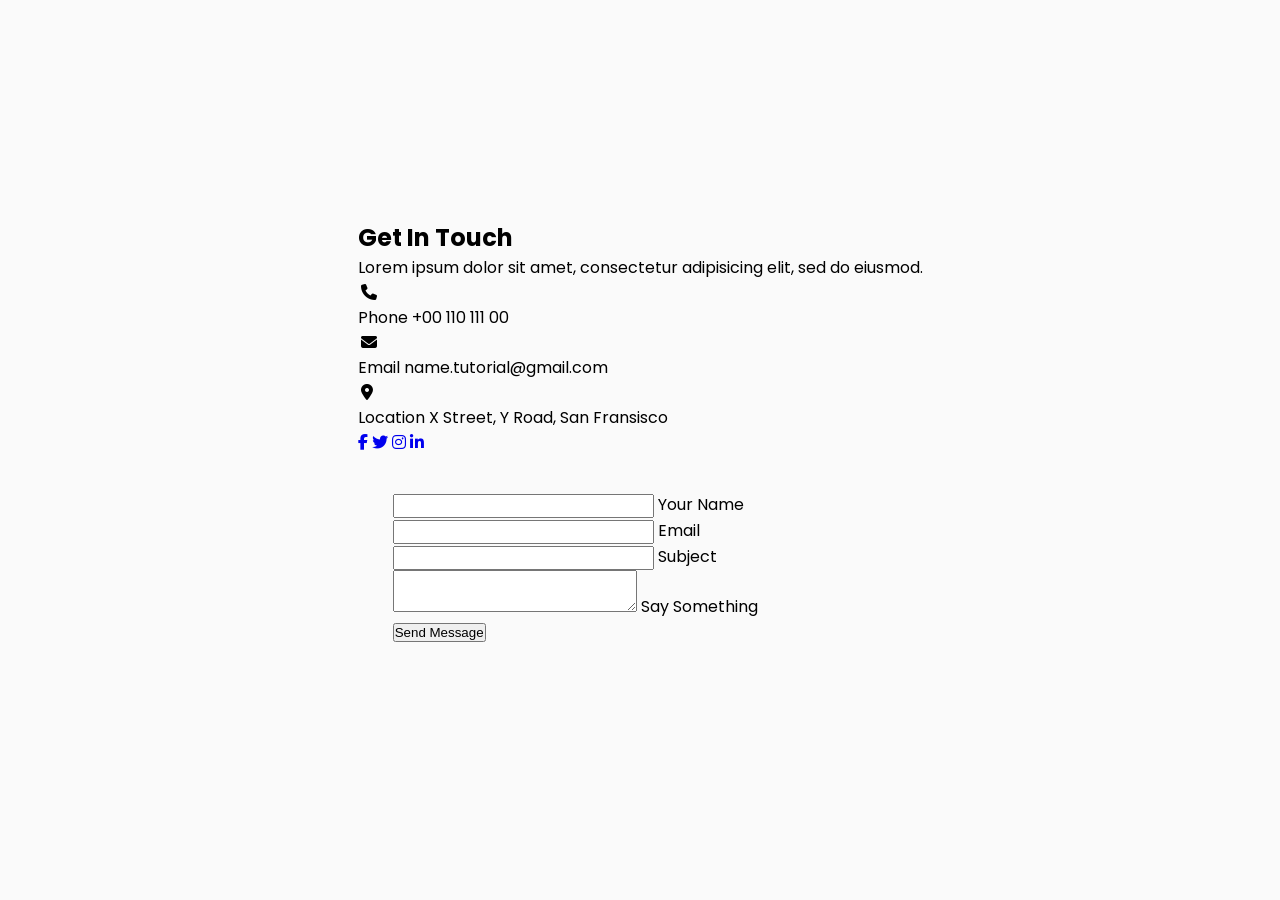
<file: contact.html>
<!DOCTYPE html>
<html>
<head>
	<!-- *******  Link To CSS Style Sheet  ******* -->
	<link rel="stylesheet" type="text/css" href="./css/contact.css">

	<!-- *******  Font Awesome Icons Link  ******* -->
	<link rel="stylesheet" href="https://cdnjs.cloudflare.com/ajax/libs/font-awesome/6.1.1/css/all.min.css"/>

	<!-- *******  Link To Goggle Fonts  *******  -->
	<link href="https://fonts.googleapis.com/css2?family=Poppins:ital,wght@0,100;0,200;0,400;0,500;0,600;0,800;1,900&display=swap" rel="stylesheet">

	<meta name="viewport" content="width=device-width, initial-scale=1.0">

	<title>Contact Section</title>
</head>
<body>
	<div class="container">
		<main class="row">
			
			<!--  *******   Left Section (Column) Starts   *******  -->

			<section class="col left">
				
				<!--  *******   Title Starts   *******  -->

				<div class="contactTitle">
					<h2>Get In Touch</h2>
					<p>Lorem ipsum dolor sit amet, consectetur adipisicing elit, sed do eiusmod.</p>
				</div>

				<!--  *******   Title Ends   *******  -->

				<!--  *******   Contact Info Starts   *******  -->

				<div class="contactInfo">
					
					<div class="iconGroup">
						<div class="icon">
							<i class="fa-solid fa-phone"></i>
						</div>
						<div class="details">
							<span>Phone</span>
							<span>+00 110 111 00</span>
						</div>
					</div>

					<div class="iconGroup">
						<div class="icon">
							<i class="fa-solid fa-envelope"></i>
						</div>
						<div class="details">
							<span>Email</span>
							<span>name.tutorial@gmail.com</span>
						</div>
					</div>

					<div class="iconGroup">
						<div class="icon">
							<i class="fa-solid fa-location-dot"></i>
						</div>
						<div class="details">
							<span>Location</span>
							<span>X Street, Y Road, San Fransisco</span>
						</div>
					</div>

				</div>

				<!--  *******   Contact Info Ends   *******  -->

				<!--  *******   Social Media Starts   *******  -->

				<div class="socialMedia">
					<a href="#"><i class="fa-brands fa-facebook-f"></i></a>
					<a href="#"><i class="fa-brands fa-twitter"></i></a>
					<a href="#"><i class="fa-brands fa-instagram"></i></a>
					<a href="#"><i class="fa-brands fa-linkedin-in"></i></a>
				</div>

				<!--  *******   Social Media Ends   *******  -->

			</section>

			<!--  *******   Left Section (Column) Ends   *******  -->

			<!--  *******   Right Section (Column) Starts   *******  -->

			<section class="col right">
				
				<!--  *******   Form Starts   *******  -->

				<form class="messageForm">
					
					<div class="inputGroup halfWidth">
						<input type="text" name="" required="required">
						<label>Your Name</label>
					</div>

					<div class="inputGroup halfWidth">
						<input type="email" name="" required="required">
						<label>Email</label>
					</div>

					<div class="inputGroup fullWidth">
						<input type="text" name="" required="required">
						<label>Subject</label>
					</div>

					<div class="inputGroup fullWidth">
						<textarea required="required"></textarea>
						<label>Say Something</label>
					</div>

					<div class="inputGroup fullWidth">
						<button>Send Message</button>
					</div>

				</form>

				<!--  *******   Form Ends   *******  -->
			</section>

			<!--  *******   Right Section (Column) Ends   *******  -->

		</main>
	</div>
</body>
</html>
</file>
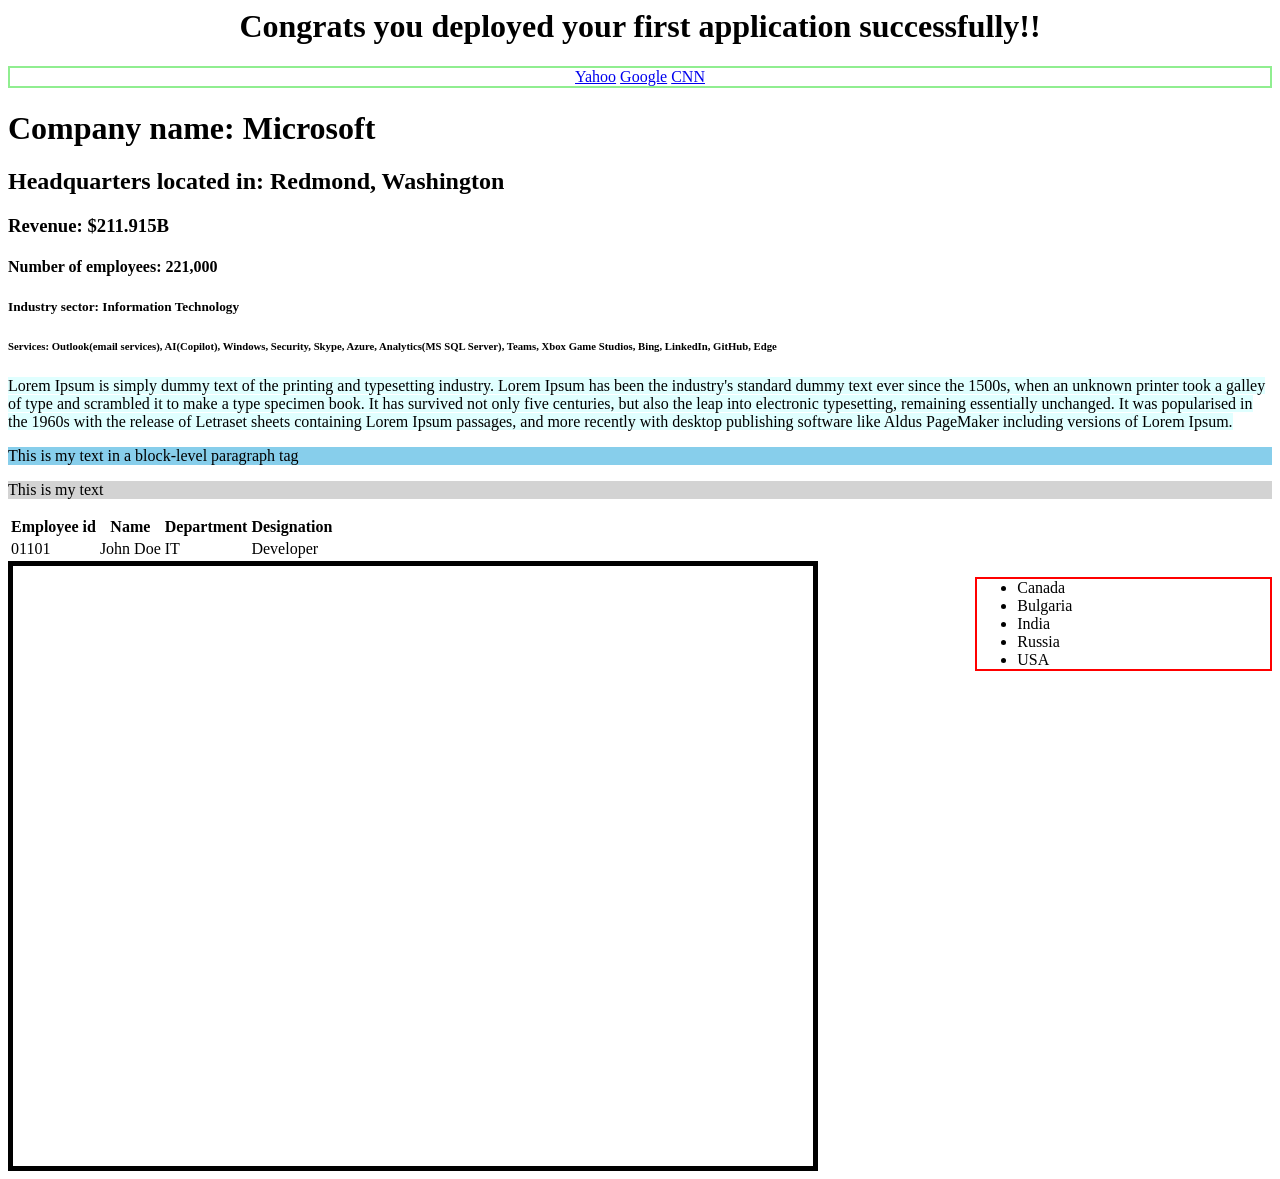
<file: start.html>
<html>
<title>Deployed on Amazon S3</title>
<head>
    <meta charset="UTF-8">
    <meta name="viewport" content="width=device-width, initial-scale=1.0">
    <title>Embedded Website</title>
    <style>
        /* Add CSS styles to customize the iframe border */
        iframe {
            border: 5px solid black; /* Example: Sets a 5px solid black border */
        }

        ul {
        	border: 2px solid red;
        	width: 20%;
        	float: right;
        }
    </style>
</head>
<body>
	<h1 align="center"> Congrats you deployed your first application successfully!! </h1>
	<!-- Task1: Provide 3 hyperlinks -->
	<div>
		<center style="border: 2px solid lightgreen; text-align: center;">
			<a href="https://www.yahoo.ca" target="_blank">Yahoo</a>
			<a href="https://www.google.ca" target="_blank">Google</a>
			<a href="https://www.cnn.com" target="_blank">CNN</a>
		</center>
	</div>
	<!-- Display a company’s information using headers (Use h1 to h6) -->
	<div>
		<h1>Company name: Microsoft</h1>
		<h2>Headquarters located in: Redmond, Washington</h2>
		<h3>Revenue: $211.915B</h3>
		<h4>Number of employees: 221,000 </h4>
		<h5>Industry sector: Information Technology</h5>
		<h6>Services: Outlook(email services), AI(Copilot), Windows, Security, Skype, Azure, Analytics(MS SQL Server), Teams, Xbox Game Studios, Bing, LinkedIn, GitHub, Edge </h6>
	</div>
	<!-- in-line and block level example -->
	<span style="background-color: lightcyan;">
		Lorem Ipsum is simply dummy text of the printing and typesetting industry. Lorem Ipsum has been the industry's standard dummy text ever since the 1500s, when an unknown printer took a galley of type and scrambled it to make a type specimen book. It has survived not only five centuries, but also the leap into electronic typesetting, remaining essentially unchanged. It was popularised in the 1960s with the release of Letraset sheets containing Lorem Ipsum passages, and more recently with desktop publishing software like Aldus PageMaker including versions of Lorem Ipsum.
	</span>
	<p style="background: skyblue;">This is my text in a block-level paragraph tag</p>
	<p style="background: lightgray;">This is my text</p>
	<!-- Display the employee information in tables -->
	<div>
		<table>
			<thead>
				<tr>
					<th>Employee id</th>
					<th>Name</th>
					<th>Department</th>
					<th>Designation</th>
				</tr>
			</thead>
			<tbody>
				<tr>
					<td>01101</td>
					<td>John Doe</td>
					<td>IT</td>
					<td>Developer</td>
				</tr>
			</tbody>
		</table>
	</div>

	<!-- Display the list of countries -->
	<div>
		<ul>
			<li>Canada</li>
			<li>Bulgaria</li>
			<li>India</li>
			<li>Russia</li>
			<li>USA</li>
		</ul>
	</div>
	<!-- On click of a link, display Edureka’s website in an iframe -->
	<div>
		<!-- <a href="www.edureka.co"> Edureka </a> -->
		<iframe src="https://www.edureka.co" title="Embedded website" width="800" height="600" frameborder="1"></iframe>
	</div>
</body>
</html>
</file>
<file: css/contact.css>
@import url("https://fonts.googleapis.com/css2?family=Poppins:wght@100;200;300;400;500;600;700;800&display=swap");

html{
  scroll-behavior: smooth;
}

* {
  margin: 0;
  padding: 0;
  box-sizing: border-box;
}

body,
input,
textarea {
  font-family: "Poppins", sans-serif;
}

.container {
  position: relative;
  width: 100%;
  min-height: 100vh;
  padding: 2rem;
  background-color: #fafafa;
  overflow: hidden;
  display: flex;
  align-items: center;
  justify-content: center;
}

.form {
  width: 100%;
  max-width: 820px;
  background-color: #fff;
  border-radius: 10px;
  box-shadow: 0 0 20px 1px rgba(0, 0, 0, 0.1);
  z-index: 1000;
  overflow: hidden;
  display: grid;
  grid-template-columns: repeat(2, 1fr);
}

.contact-form {
  background-color: #1abc9c;
  position: relative;
}

.circle {
  border-radius: 50%;
  background: linear-gradient(135deg, transparent 20%, #149279);
  position: absolute;
}

.circle.one {
  width: 130px;
  height: 130px;
  top: 130px;
  right: -50px;
}

.circle.two {
  width: 80px;
  height: 80px;
  top: 10px;
  right: 30px;
}

.contact-form:before {
  content: "";
  position: absolute;
  width: 26px;
  height: 26px;
  background-color: #1abc9c;
  transform: rotate(45deg);
  top: 50px;
  left: -13px;
}

form {
  padding: 2.3rem 2.2rem;
  z-index: 10;
  overflow: hidden;
  position: relative;
}

.title {
  color: #fff;
  font-weight: 500;
  font-size: 1.5rem;
  line-height: 1;
  margin-bottom: 0.7rem;
}

.input-container {
  position: relative;
  margin: 1rem 0;
}

.input {
  width: 100%;
  outline: none;
  border: 2px solid #fafafa;
  background: none;
  padding: 0.6rem 1.2rem;
  color: #fff;
  font-weight: 500;
  font-size: 0.95rem;
  letter-spacing: 0.5px;
  border-radius: 25px;
  transition: 0.3s;
}

textarea.input {
  padding: 0.8rem 1.2rem;
  min-height: 150px;
  border-radius: 22px;
  resize: none;
  overflow-y: auto;
}

.input-container label {
  position: absolute;
  top: 50%;
  left: 15px;
  transform: translateY(-50%);
  padding: 0 0.4rem;
  color: #fafafa;
  font-size: 0.9rem;
  font-weight: 400;
  pointer-events: none;
  z-index: 1000;
  transition: 0.5s;
}

.input-container.textarea label {
  top: 1rem;
  transform: translateY(0);
}

.btn {
  padding: 0.6rem 1.3rem;
  background-color: #fff;
  border: 2px solid #fafafa;
  font-size: 0.95rem;
  color: #1abc9c;
  line-height: 1;
  border-radius: 25px;
  outline: none;
  cursor: pointer;
  transition: 0.3s;
  margin: 0;
}

.btn:hover {
  background-color: transparent;
  color: #fff;
}

.input-container span {
  position: absolute;
  top: 0;
  left: 25px;
  transform: translateY(-50%);
  font-size: 0.8rem;
  padding: 0 0.4rem;
  color: transparent;
  pointer-events: none;
  z-index: 500;
}

.input-container span:before,
.input-container span:after {
  content: "";
  position: absolute;
  width: 10%;
  opacity: 0;
  transition: 0.3s;
  height: 5px;
  background-color: #1abc9c;
  top: 50%;
  transform: translateY(-50%);
}

.input-container span:before {
  left: 50%;
}

.input-container span:after {
  right: 50%;
}

.input-container.focus label {
  top: 0;
  transform: translateY(-50%);
  left: 25px;
  font-size: 0.8rem;
}

.input-container.focus span:before,
.input-container.focus span:after {
  width: 50%;
  opacity: 1;
}

.contact-info {
  padding: 2.3rem 2.2rem;
  position: relative;
}

.contact-info .title {
  color: #1abc9c;
}

.text {
  color: #333;
  margin: 1.5rem 0 2rem 0;
}

.information {
  display: flex;
  color: #555;
  margin: 0.7rem 0;
  align-items: center;
  font-size: 0.95rem;
}

.icon {
  width: 22px;
  margin-right: 1rem;
  margin-left: 0.2rem;
}

.back-to-top {
    position: absolute;
    left: 100px;
    right: 100px;
    height: 100px;
}

#btn-back-to-top{
    position: absolute;
    top: 500px;
    right: 0px;
    cursor: pointer;
    z-index: 10;
    border: 10px solid black;
}
.social-media {
  padding: 2rem 0 0 0;
}

.social-media p {
  color: #333;
}

.social-icons {
  display: flex;
  margin-top: 0.5rem;
}

.social-icons a {
  width: 35px;
  height: 35px;
  border-radius: 5px;
  background: linear-gradient(45deg, #1abc9c, #149279);
  color: #fff;
  text-align: center;
  line-height: 35px;
  margin-right: 0.5rem;
  transition: 0.3s;
}

.social-icons a:hover {
  transform: scale(1.05);
}

.contact-info:before {
  content: "";
  position: absolute;
  width: 110px;
  height: 100px;
  border: 22px solid #1abc9c;
  border-radius: 50%;
  bottom: -77px;
  right: 50px;
  opacity: 0.3;
}

.big-circle {
  position: absolute;
  width: 500px;
  height: 500px;
  border-radius: 50%;
  background: linear-gradient(to bottom, #1cd4af, #159b80);
  bottom: 50%;
  right: 50%;
  transform: translate(-40%, 38%);
}

.big-circle:after {
  content: "";
  position: absolute;
  width: 360px;
  height: 360px;
  background-color: #fafafa;
  border-radius: 50%;
  top: calc(50% - 180px);
  left: calc(50% - 180px);
}

.square {
  position: absolute;
  height: 400px;
  top: 50%;
  left: 50%;
  transform: translate(181%, 11%);
  opacity: 0.2;
}

@media (max-width: 850px) {
  .form {
    grid-template-columns: 1fr;
  }

  .contact-info:before {
    bottom: initial;
    top: -75px;
    right: 65px;
    transform: scale(0.95);
  }

  .contact-form:before {
    top: -13px;
    left: initial;
    right: 70px;
  }

  .square {
    transform: translate(140%, 43%);
    height: 350px;
  }

  .big-circle {
    bottom: 75%;
    transform: scale(0.9) translate(-40%, 30%);
    right: 50%;
  }

  .text {
    margin: 1rem 0 1.5rem 0;
  }

  .social-media {
    padding: 1.5rem 0 0 0;
  }
}

@media (max-width: 480px) {
  .container {
    padding: 1.5rem;
  }

  .contact-info:before {
    display: none;
  }

  .square,
  .big-circle {
    display: none;
  }

  form,
  .contact-info {
    padding: 1.7rem 1.6rem;
  }

  .text,
  .information,
  .social-media p {
    font-size: 0.8rem;
  }

  .title {
    font-size: 1.15rem;
  }

  .social-icons a {
    width: 30px;
    height: 30px;
    line-height: 30px;
  }

  .icon {
    width: 23px;
  }

  .input {
    padding: 0.45rem 1.2rem;
  }

  .btn {
    padding: 0.45rem 1.2rem;
  }
  /* Adding back-to-top button */
   /* #myBtn { */
    /* display: none; Hidden by default */
    /* position: absolute; Fixed/sticky position */
    /* top: 400px; */
    /* bottom: 20px; Place the button at the bottom of the page */
    /* right: 30px; Place the button 30px from the right */
    /* z-index: 99;  Make sure it does not overlap */ */
    /* border: none;  Remove borders */ */
    /* outline: none;  Remove outline */ */
    /* background-color: red;  Set a background color */ */
    /* color: white;  Text color */ */
    /* cursor: pointer; Add a mouse pointer on hover */
    /* padding: 15px; Some padding */
    /* border-radius: 10px; Rounded corners */
    /* font-size: 18px; Increase font size */
  /* } */
  

  #myBtn {
    display: none; /* Hidden by default */
    position: fixed;
    bottom: 40px;
    right: 40px;
    z-index: 99;
    background-color: #dc3545;
    color: white;
    border: none;
    outline: none;
    cursor: pointer;
    padding: 15px;
    border: 1px solid #555;
    border-radius: 50%;
    font-size: 18px;
    transition: opacity 0.3s ease;
  }
  
  #myBtn:hover {
    background-color: #555; /* Add a dark-grey background on hover */
  }

  #b2top {
    position: absolute;
    z-index: 99;
    top: 500px;
    left: 800px;
    border: 1px solid red;
    width: 50px;
  }

  .footer-bg{
    background-color: #1cd4af;
    background-image: url('https://maps.app.goo.gl/EDXJaUTKJG5peNmZ7');
    background-size: cover;
    background-position: center;
    width: 100%;
  }

  .container{
    background-color: #1cd4af;
  }


  /* Code Snippets for Background image spanning across the page */

  /* 
    width: 100%;
    height: 400px;
    background-position: center;
    background-repeat: no-repeat;
    background-origin: content-box;
    background-size: cover;
    background-image: url('../assets/barbare-kacharava-BPHyN1U_ci8.jpg');
  
  */

  @media (max-width: 768px) {
    #img-bg {
      background-size: cover; /* or 'cover' depending on your design */
      background-position: center;
      background-repeat: no-repeat;
      height: 300px; /* You can adjust this height for mobile view */
      width: 768px;
    }
  }

}
</file>
